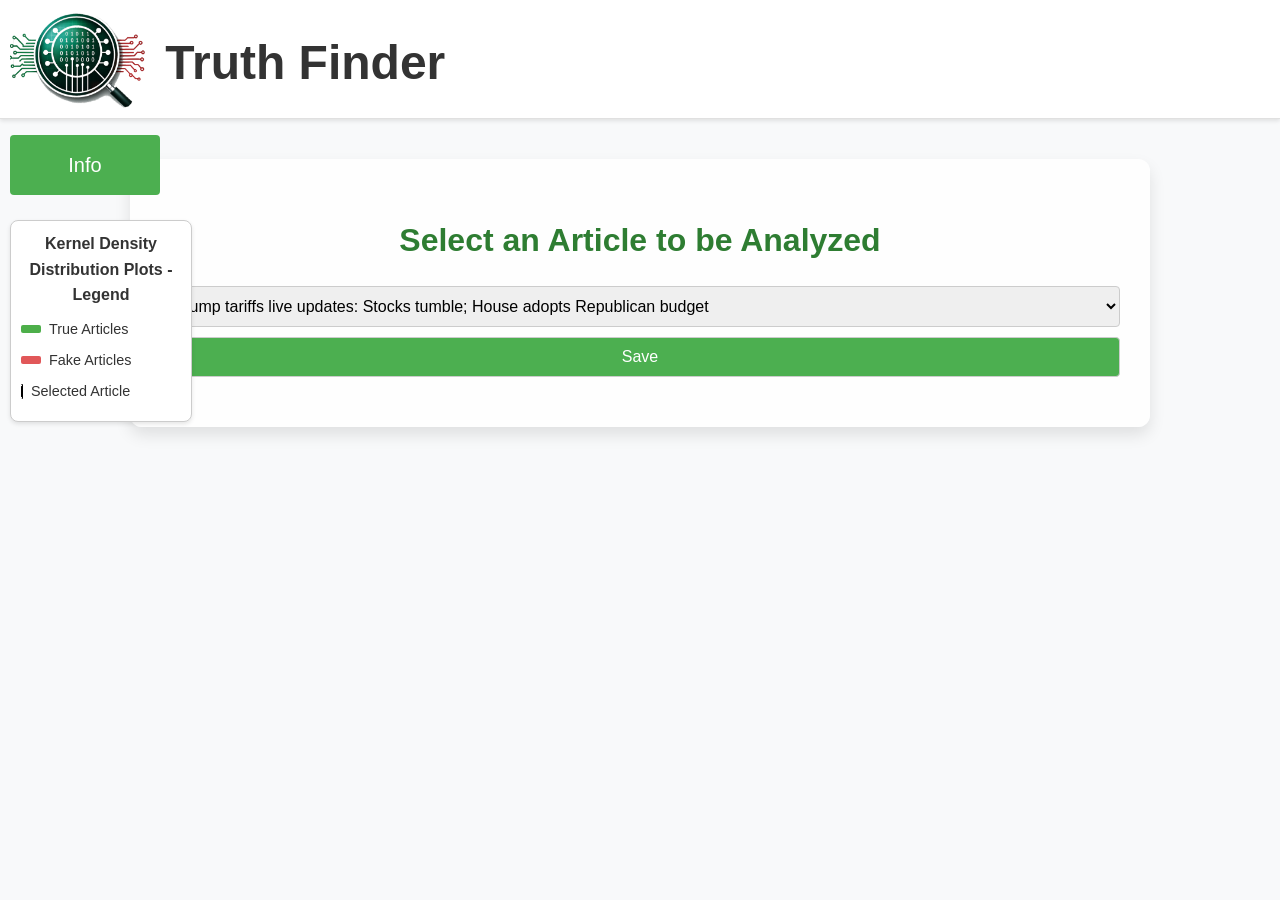
<file: index.html>
<!DOCTYPE html>
<html lang="en">
<head>
  <meta charset="UTF-8" />
  <meta name="viewport" content="width=device-width, initial-scale=1.0" />
  <title>Save URL Input</title>
  <link href="https://fonts.googleapis.com/css2?family=Open+Sans:wght@400;600&display=swap" rel="stylesheet" />
  <script src="/static/flesch_reading_ease_chart.js"></script>
  <script src="/static/word_count_chart.js"></script>
  <script src="/static/overall_polarity_chart.js"></script>
  <script src="/static/overall_subjectivity_chart.js"></script>
  <script src="/static/avg_sentence_polarity_chart.js"></script>
  <script src="/static/avg_sentence_subjectivity_chart.js"></script>
  <script src="/static/num_speech_attributes_chart.js"></script>
  <script src="https://d3js.org/d3.v7.min.js"></script>
  <link rel="stylesheet" href="/static/avg_polarity_style.css" />
  <link rel="stylesheet" href="/static/analysis_results.css" />
  <link rel="stylesheet" href="/static/floating_legend.css" />

  <style>
    /* CSS Variables for consistent styling */
    :root {
      --primary-color: #4caf50;
      --secondary-color: #2e7d32;
      --background-color: #f5f5f5;
      --card-bg: #ffffff;
      --font-color: #333;
      --accent-color: #ffeb3b;
      --error-color: #f44336;
    }

    /* Header styling for a modern, clean look */
    .app-header {
      display: flex;
      align-items: center;
      padding: 10px 10px;
      padding-bottom: 0px;
      background-color: #ffffff;  /* White background to contrast with a light gray body */
      box-shadow: 0 2px 4px rgba(0, 0, 0, 0.1); /* Subtle shadow for depth */
      border-bottom: 1px solid #e0e0e0; /* Optional: a thin bottom border for separation */
      margin-bottom: 10px;
    }

    .logo {
      height: 100px;      /* Adjust the height as needed */
      width: auto;       /* Maintain aspect ratio */
    }

    .app-title {
      font-size: 3rem;
      font-weight: 600;
      color: #333;       /* Dark but neutral color */
      margin: 0;
      margin-left: 20px;
      font-family: 'Montserrat', sans-serif; /* Modern, clean font - be sure to load it if using external fonts */
    }

    /* Global Styles */
    body {
      margin: 0;
      padding: 0;
      font-family: "Open Sans", sans-serif;
      background-color: #f8f9fa;
      /* background: url('static/background.jpg') no-repeat center center fixed; */
      background-size: cover;
      color: var(--font-color);
      line-height: 1.6;
      font-family: sans-serif;
    }

    #outputSection {
      max-width: 100%;
      overflow-x: visible; /* Allow overflow for scale tooltips */
      box-sizing: border-box;
      padding: 0 15px;
    }

    .container {
      width: 75%;
      margin: 40px auto;
      padding: 30px;
      background-color: rgba(255, 255, 255, 0.9);
      border-radius: 12px;
      box-shadow: 0 8px 16px rgba(0, 0, 0, 0.1);
    }
    h2 {
      text-align: center;
      margin-bottom: 20px;
      color: var(--secondary-color);
    }
    select,
    button {
      width: 100%;
      padding: 10px;
      font-size: 16px;
      border: 1px solid #ccc;
      border-radius: 4px;
    }
    select:focus,
    button:focus {
      outline: none;
      border-color: var(--primary-color);
    }
    button {
      background-color: var(--primary-color);
      color: #fff;
      cursor: pointer;
      transition: background-color 0.3s ease;
      margin-top: 10px;
    }
    button:hover {
      background-color: var(--secondary-color);
    }
    #responseMessage {
      text-align: center;
      margin-top: 20px;
      font-weight: 600;
    }
    /* Loading Spinner */
    .loading-spinner {
      display: inline-block;
      width: 18px;
      height: 18px;
      border: 3px solid rgba(0, 0, 0, 0.1);
      border-radius: 50%;
      border-top-color: var(--primary-color);
      animation: spin 1s linear infinite;
      margin-left: 8px;
      vertical-align: middle;
    }

    .chart-loading-spinner {
      /* Temporary border to find it */
      border: 2px solid red;
      /* Temporary border to find it */
      position: absolute;
      top: 0;
      left: 0;
      width: 100%;
      height: 100%;
      background-color: rgba(255, 255, 255, 0.8); /* semi-transparent overlay */
      display: flex;
      justify-content: center;
      align-items: center;
      z-index: 1000; /* make sure it sits on top of other chart elements */
    }


    @keyframes spin {
      to { transform: rotate(360deg); }
    }
    /* Cards for Results & Errors */
    .result-card,
    .error-card,
    .result-summary {
      background-color: var(--card-bg);
      padding: 20px;
      border-radius: 12px;
      margin: 20px 0;
    }
    .result-card {
      border-top: 4px solid var(--primary-color);
    }
    .error-card {
      border-top: 4px solid var(--error-color);
      color: var(--error-color);
    }
    .error-card button {
      background-color: var(--error-color);
      color: #fff;
      border: none;
      padding: 10px;
      border-radius: 4px;
      cursor: pointer;
      margin-top: 10px;
    }
    /* Gradient Line Styling */
    .gradient-line {
      width: 100%;
      height: 20px;
      background: linear-gradient(to right, 
        #ff4d4f 0%, #ff4d4f 25%, 
        #faad14 25%, #faad14 40%, 
        #a0d911 40%, #a0d911 70%, 
        #52c41a 70%, #52c41a 85%,
        #389e0d 85%, #389e0d 100%);
      position: relative;
      border-radius: 10px;
      overflow: hidden;
    }
    .tick {
      position: absolute;
      top: -6px;
      width: 4px;
      height: 32px;
      background-color: #000;
    }
    /* Metrics Grid Layout */
    .metrics-grid {
      display: grid;
      grid-template-columns: repeat(2, 1fr); /* 2 columns */
      gap: 20px;
      margin: 20px 0;
    }
    /* Modern Metric Card styling */
    .metric-card {
      background-color: var(--card-bg);
      padding: 20px;
      overflow: visible !important; /* This is crucial */
      border-radius: 12px;
      box-shadow: 0 4px 6px rgba(0, 0, 0, 0.1);
      transition: transform 0.3s ease, box-shadow 0.3s ease;
      position: relative;
      overflow: visible; /* Allow tooltips to overflow */
    }
    .metric-card:hover {
      transform: translateY(-5px);
      box-shadow: 0 8px 12px rgba(0, 0, 0, 0.2);
    }
    .metric-card h4 {
      margin: 0 0 10px;
      color: var(--secondary-color);
      font-size: 16px;
    }
    .metric-value {
      font-size: 22px;
      font-weight: 600;
      color: var(--font-color);
    }
    /* Tooltip Styling */
    .tooltip {
      visibility: hidden;
      width: 220px;
      background-color: #333;
      color: #fff;
      text-align: center;
      border-radius: 6px;
      padding: 8px;
      position: fixed;
      z-index: 9999;
      bottom: 80%;
      left: 50%;
      transform: translateX(-50%);
      opacity: 0;
      transition: opacity 0.3s;
      font-size: 14px;
    }
    
    .metric-card:hover .tooltip {
      visibility: visible;
      opacity: 1; /* ensure fully visible */
    }
    
    .tooltip::after {
      content: "";
      position: absolute;
      top: 100%;
      left: 50%;
      margin-left: -5px;
      border-width: 5px;
      border-style: solid;
      border-color: #333 transparent transparent transparent; /* solid arrow */
    }
    /* Verdict Badge */
    .verdict-badge {
      display: inline-block;
      padding: 4px 8px;
      background-color: var(--accent-color);
      border-radius: 9999px;
      font-weight: 600;
      font-size: 1.3rem;
      text-transform: uppercase;
      box-shadow: 0 2px 4px rgba(0, 0, 0, 0.1); /* subtle drop shadow */
      margin-left: 8px;
    }

    /* Dynamic classes based on credibility */
    .very-high-credibility {
      background-color: #389e0d ;
    }

    .high-credibility {
      background-color: #52c41a; 
    }

    .moderate-credibility {
      background-color: #a0d911;
    }

    .low-credibility {
      background-color: #faad14  ;
    }

    .very-low-credibility {
      background-color: #ff4d4f ;
    }

    /* Chart Container Styling */
    .chart-container {
      width: 95%; /* Full width of the grid cell */
      height: auto; /* Keep height as before */
      margin: 10px -10px;
      border: 1px solid #ddd;
      border-radius: 12px;
      box-shadow: 0 2px 4px rgba(0, 0, 0, 0.1);
      padding: 20px;
      background-color: var(--card-bg);
      position: relative;
      overflow: visible; /* Allow tooltips to overflow */
      display: flex;
      flex-direction: column;
    }
    .axis-label {
      font-size: 11px;
      font-family: "Open Sans", sans-serif;
      margin-right: auto;
    }
    .chart-title {
      font-size: 14px;
      font-family: "Open Sans", sans-serif;
    }
    svg {
      overflow: visible;
    }
    /* Additional Hover Effects for Scale Labels */
    .scale-label {
      transition: transform 0.2s;
      z-index:10000;
      overflow: visible !important;
      white-space: nowrap; /* Prevent text wrapping */
    }
    .scale-label:hover {
      transform: scale(1.1);
      z-index:10000;
    }

    /* ---------------- Modal Styles ---------------- */
    /* Reduced-size fixed button in the top left corner */
    #infoButton {
      width: 150px;    /* sets the width of the button */
      height: 60px;
      position: fixed;
      top: 125px;
      left: 10px;
      z-index: 1100;
      background-color: var(--primary-color);
      border: none;
      color: #fff;
      padding: 5px 10px;    /* Reduced padding for smaller button */
      border-radius: 4px;
      cursor: pointer;
      font-size: 20px;      /* Reduced font-size */
    }
    /* The Modal (background) */
    .modal {
      display: none;
      position: fixed;
      z-index: 1050;
      left: 0;
      top: 0;
      width: 100%;
      height: 100%;
      overflow: auto;
      background-color: rgba(0,0,0,0.4);
    }
    /* Modal Content Box */
    .modal-content {
      background-color: #fefefe;
      margin: 10% auto;
      padding: 20px;
      border: 1px solid #888;
      width: 80%;
      max-width: 600px;
      border-radius: 8px;
      position: relative;
    }
    /* Close Button */
    .close {
      color: #aaa;
      position: absolute;
      top: 10px;
      right: 15px;
      font-size: 24px;
      font-weight: bold;
      cursor: pointer;
    }
    .close:hover,
    .close:focus {
      color: #000;
      text-decoration: none;
    }
        
    /* Scale container styling */
    .polarity-scale,
    .subjectivity-scale,
    .polarity-score-scale,
    .subjectivity-score-scale,
    .readability-scale {
      order: 1; /* Makes scale appear above chart */
      position: relative;
      z-index: 2; /* Higher than the chart */
      background: rgba(255,255,255,0.95);
      padding: 15px;
      border-radius: 8px;
      margin-bottom: 15px;
      box-shadow: 0 2px 4px rgba(0,0,0,0.1);
      padding: 15px;
      margin-bottom: 10px; /* Overlap slightly with chart */
    }
    
    
    /* Chart SVG container */
    .chart-container svg {
      position: relative;
      z-index: 1; /* Below the scale */
      margin-top: -10px; /* Pull up slightly */
    }
    
    /* Scale track styling */
    .scale-track {
      position: absolute;
      top: 50%;
      left: 0;
      right: 0;
      height: 10px;
      border-radius: 5px;
      background-color: #ccc; /* or your desired color */
      transform: translateY(-50%);
      z-index: 1;
    }
        
    /* Indicator styling */
    .scale-indicator {
      position: absolute;
      top: 50%;
      transform: translate(-50%, -50%); /* horizontally and vertically center */
      z-index: 7; /* make sure it sits above the scale */
    }
    
    .indicator-line {
      height: 30px;
      width: 2px;
      background: #333;
      margin: 0 auto;
    }
    
    .indicator-dot {
      width: 14px;
      height: 14px;
      background: #333;
      border-radius: 50%;
      margin: -6px auto 0;
    }
    
    /* Scale label styling */
    .scale-label {
      position: absolute;
      top: 25px;
      font-size: 12px;
      font-weight: bold;
    }
    
    .scale-label-0 { left: 0; }
    .scale-label-1 { right: 0; }
    .scale-label-neg { left: 0; }
    .scale-label-pos { right: 0; }
    .scale-label-neutral { left: 50%; transform: translateX(-50%); }
    .scale-label-min { left: 0; 
      z-index: 99999;    
    }
    .scale-label-max { right: 0; 
      z-index: 99999;
    }
    .scale-label-mid { left: 50%; transform: translateX(-50%); }
    
    .scale-instruction {
      font-size: 11px;
      color: #666;
      text-align: center;
      margin-top: 10px;
    }
    .chart-svg-container {
      order: 2;
      z-index: 1;
      position: relative;
      height: 300px;
      overflow: visible;
      box-sizing: border-box;
    }
    .scale-indicator {
      z-index: 3;
    }
    .container, .scale-label, body {
      overflow: visible !important;
    }
  </style>
</head>
<body>
  
  <header class="app-header">
    <div class="logo-container">
      <!-- Replace the src value with the path to your logo image -->
      <img src="/static/truth_finder_logo.png" alt="Truth Finder Logo" class="logo">
    </div>
    <h1 class="app-title">Truth Finder</h1>
  </header>

  <!-- Fixed Information Button -->
  <button id="infoButton">Info</button>

  <!-- Modal Structure -->
  <div id="infoModal" class="modal">
    <div class="modal-content">
      <span id="closeModal" class="close">&times;</span>
      <h3>Information</h3>
      <p>
        <strong>Credibility Score:</strong> The Credibility score represents the model’s predicted probability that a given statement or article more closely 
        follows the patterns of the articles in its training data that were labeled true.
        It ranges from 0 to 1, where values closer to 0 indicate a low probability of truth, and values closer to 1 indicate a high probability.
        This score can be interpreted using qualitative descriptors to aid understanding, such as "very low credibility" or "high credibility".
      </p>
      <p>
        <strong>Polarity:</strong> Refers to the overall sentiment of an article, measured on a scale from -1 to 1. 
        A score closer to -1 indicates a completely negative tone, while a score near 1 represents a completely positive one. 
        This metric provides a high-level understanding of the emotional attitude conveyed throughout the article.
      </p>
      <p>
        <strong>Subjectivity:</strong> Captures how much an article expresses personal opinions versus factual information. 
        It ranges from 0 to 1, where 0 indicates a highly objective, fact-based article, and 1 indicates a highly subjective or opinion-driven piece.
        This helps assess whether the article is more informative or expressive in nature.
      </p>
      <p>
        <strong>Avg Polarity:</strong> Represents the mean sentiment score calculated across all individual sentences in the article. 
        Unlike the overall polarity, this provides a more granular view of sentiment, revealing subtle shifts in emotional tone throughout the text.
      </p>
      <p>
        <strong>Avg Subjectivity:</strong> Is the average of the subjectivity scores for each sentence in the article. 
        This metric offers a detailed look at how opinionated or objective the content is on a sentence-by-sentence basis, 
        allowing for a more nuanced understanding of the article’s perspective.
      </p>
      <p>
        <strong>Word Count:</strong> Simply denotes the total number of words in the article. 
        It serves as a basic measure of the article’s length and can also indirectly relate to the depth or breadth of the content.
      </p>
      <p>
        <strong>Quotes:</strong> Estimate the number of reported speech instances in the article. 
        This is approximated by counting the occurrences of speech-related verbs such as “said,” “say,” “told,” and “tell.” 
        It provides insight into how much of the article is based on direct quotations or attributed dialogue.
      </p>
      <p>
        <strong>Flesch Reading Ease:</strong> Is a readability score that evaluates how easy the article is to read. 
        It is calculated based on sentence length and syllable complexity, with a range from 1 (very difficult to read) to 100 (very easy to read). 
        Higher scores suggest simpler, more accessible language, while lower scores imply a more complex writing style.
      </p>
    </div>
  </div>

  <!-- Floating legend container -->
  <div class="floating-legend">
    <h4>Kernel Density Distribution Plots - Legend</h4>
    <div class="legend-item">
      <span class="legend-color green-line"></span>
      <span class="legend-label">True Articles</span>
    </div>
    <div class="legend-item">
      <span class="legend-color red-line"></span>
      <span class="legend-label">Fake Articles</span>
    </div>
    <div class="legend-item">
      <span class="legend-color dashed-line"></span>
      <span class="legend-label">Selected Article</span>
    </div>
  </div>

  <div class="container">
    <h2 style="font-size: 2em;">Select an Article to be Analyzed</h2>
    <select id="urlInput">
      <option value="Trump tariffs live updates: Stocks tumble; House adopts Republican budget"> Trump tariffs live updates: Stocks tumble; House adopts Republican budget </option>
       <option value="These are the House Republicans running for speaker"> These are the House Republicans running for speaker </option>
       <option value="Supreme Court says Trump admin must 'facilitate' release of man wrongly deported to El Salvador prison"> Supreme Court says Trump admin must 'facilitate' release of man wrongly deported to El Salvador prison </option>
       <option value="Michelle Obama addresses recent absences from political events and divorce rumors"> Michelle Obama addresses recent absences from political events and divorce rumors </option>
       <option value="Uncertainty looms for future aid to Ukraine and Israel as speaker drama continues"> Uncertainty looms for future aid to Ukraine and Israel as speaker drama continues </option>
       <option value="Can Trump run for a third term in 2028?"> Can Trump run for a third term in 2028? </option>
       <option value="Top federal labor officials reinstated by full DC federal appeals court "> Top federal labor officials reinstated by full DC federal appeals court </option>
       <option value="Fact check: Trump’s barrage of lies about Zelensky and Ukraine "> Fact check: Trump’s barrage of lies about Zelensky and Ukraine </option>
       <option value="Declassified CIA Files Reveal Hitler Didn’t Die, He Lived Secretly in South America For Decades"> Declassified CIA Files Reveal Hitler Didn’t Die, He Lived Secretly in South America For Decades </option>
       <option value="Secret Service Denies RFK, Jr Protection Again After Armed Man Infiltrates His Security"> Secret Service Denies RFK, Jr Protection Again After Armed Man Infiltrates His Security </option>
       <option value="NASA Rescues Children Stranded For 9 Months At Space Camp"> NASA Rescues Children Stranded For 9 Months At Space Camp </option>
       <option value="McDonald’s Just Recalled 1 Million Chicken Nuggets, The Reason Why Will Sicken You!"> McDonald’s Just Recalled 1 Million Chicken Nuggets, The Reason Why Will Sicken You! </option>  
       <option value="South Sudan rescinds its decision to deny a deportee entry after the US revokes visas"> South Sudan rescinds its decision to deny a deportee entry after the US revokes visas</option>
       <option value="What just happened with Trump’s tariffs? He paused some tariffs — and then escalated a trade war with China."> What just happened with Trump’s tariffs? He paused some tariffs — and then escalated a trade war with China. </option>
    </select>
    <button onclick="saveToServer()">Save</button>
    <p id="responseMessage"></p>
    <!-- Output Section (initially hidden) -->
    <div id="outputSection" style="display: none; padding: 5px; font-size: 1.8em;">
      <hr class="section-divider">
      <h3>Analysis Results</h3>
      <div id="outputData"></div>
      <div class="metrics-grid" id="metricsDisplay"></div>
    </div>
  </div>

  <script>
    let globalD3Data = null;
    
    // Load CSV data when page loads
    window.addEventListener('DOMContentLoaded', () => {
        console.log('Preloading D3 CSV data...');
        d3.csv("static/final_dataset_with_pca_d3.csv")
            .then(data => {
                console.log('D3 CSV data preloaded successfully', {
                    rowCount: data.length
                });
                globalD3Data = data;
            })
            .catch(error => {
                console.error('Error preloading D3 CSV data:', error);
            });
    });

    async function saveToServer() {
      const url = document.getElementById("urlInput").value;
      if (url.trim() === "") {
        alert("Please enter a valid URL");
        return;
      }
      document.getElementById("responseMessage").innerText = `Analyzing: ${url}`;
      document.getElementById("outputSection").style.display = "none";
      const spinner = document.createElement("div");
      spinner.className = "loading-spinner";
      spinner.id = "globalSpinner";
      document.getElementById("responseMessage").appendChild(spinner);
      try {
        const [response] = await Promise.all([
          fetch("http://127.0.0.1:5000/save_url", {
            method: "POST",
            headers: { "Content-Type": "application/json" },
            body: JSON.stringify({ url: url })
          }),
          new Promise((resolve) => setTimeout(resolve, 5000)),
        ]);
        const result = await response.json();
        fetchOutputData();
        document.getElementById("responseMessage").innerText = `Analysis complete for: ${url}`;
        document.getElementById("outputSection").style.display = "block";
      } catch (error) {
        document.getElementById("responseMessage").innerText = `Error analyzing URL: ${error.message}`;
        const spinner = document.querySelector(".loading-spinner");
        if (spinner) spinner.remove();
      }
    }

    
    async function fetchOutputData() {
      // Clear previous outputs from outputData and metricsDisplay (if needed)
      document.getElementById("outputData").innerHTML = "";
      document.getElementById("metricsDisplay").innerHTML = "";
      
      // (Optionally) Reuse the existing spinner. If it's already in place (from saveToServer),
      // you can just leave it until this function completes.
      
      let spinner = document.getElementById("globalSpinner");
      if (!spinner) {
        // If not present, create a spinner (fallback)
        spinner = document.createElement("div");
        spinner.className = "loading-spinner";
        spinner.id = "globalSpinner";
        document.getElementById("outputData").appendChild(spinner);
      }
      console.log('Starting fetchOutputData()');
      try {
        console.log('Attempting to fetch data from /get_output');
        const response = await fetch("http://127.0.0.1:5000/get_output");
        const data = await response.json();
        console.log('Received data:', { 
          status: response.status,
          dataLength: data?.length,
          firstResult: data?.[0] 
        });

        if (!response.ok) throw new Error(data.error || "Server error");
        if (!data || !data.length) throw new Error("No data available");

        const result = data[0];
        console.log('Processing result with metrics:', {
          fake_percent: result.fake_percent,
          avg_polarity: result.avg_polarity,
          avg_subjectivity: result.avg_subjectivity
        });

        
        document.getElementById("outputData").innerHTML = `
          <div class="analysis-results-card">
            <h3>Credibility Score: <span class="score">${Number(result.fake_percent).toFixed(2)}%</span>
            <span id="verdictBadge" class="verdict-badge">${result.fake_percent_display}</span>
            </h3>
            <div class="gradient-line" id="gradientLine">
              <div class="tick" id="tick"></div>
            </div>
          </div>
        `;
        setTickPosition(result.fake_percent);

        // Use preloaded data if available, otherwise load it
        const chartData = globalD3Data || await d3.csv("static/final_dataset_with_pca_d3.csv");
        console.log('Defined variable chartData:', {
          chartDataLength: chartData.length,
          chartDataFirstRow: chartData[0]
        });
         
        document.getElementById("metricsDisplay").innerHTML = `
              
              <div class="metric-card">
                  <h4>Polarity Score</h4>
                  <div class="metric-value">${result.polarity_score}</div>
                  <div id="overall-polarity-chart" class="chart-container">
                      <!-- Scale container -->
                      <div class="polarity-score-scale">
                          <!-- The scale track - bidirectional gradient -->
                          <div class="scale-track"></div>
                          
                          <!-- The indicator -->
                          <div class="scale-indicator" style="left: ${(result.polarity_score + 1) * 50}%;">
                            <div class="indicator-line"></div>
                            <div class="indicator-dot"></div>
                          </div>
                          <div class="scale-label scale-label-0">-1</div>
                          <div class="scale-label scale-label-1">1</div>
                          <div class="scale-label scale-label-min" data-tooltip="Completely Negative">
                              -1
                          </div>
                          <div class="scale-label scale-label-max" data-tooltip="Completely Positive">
                              1
                          </div>
                          <div class="scale-instruction">Hover over ends of scale</div>
                        </div>
                        <!-- Chart will be inserted here -->
                        <div class="chart-svg-container"></div>
                  </div>
                  <span class="tooltip">The overall polarity (sentiment) of an article as a whole. Completely Negative = -1, Completely Positive = 1.</span>
              </div>
              
              <div class="metric-card">
                  <h4>Subjectivity Score</h4>
                  <div class="metric-value">${result.subjectivity_score}</div>
                  <div id="overall-subjectivity-chart" class="chart-container">
                      <!-- Scale container -->
                      <div class="subjectivity-score-scale">
                          <!-- The scale track - blue gradient -->
                          <div class="scale-track"></div>
                          
                          <!-- The indicator -->
                          <div class="scale-indicator" style="left: ${result.subjectivity_score * 100}%;">
                            <div class="indicator-line"></div>
                            <div class="indicator-dot"></div>
                          </div>
                          <div class="scale-label scale-label-0">0</div>
                          <div class="scale-label scale-label-1">1</div>
                          <div class="scale-label scale-label-min" data-tooltip="More Factual Content">
                              0
                          </div>
                          <div class="scale-label scale-label-max" data-tooltip="More Opinionated Content">
                              1
                          </div>
                          <div class="scale-instruction">Hover over ends of scale</div>
                        </div>
                        <!-- Chart will be inserted here -->
                        <div class="chart-svg-container"></div>
                  </div>
                  <span class="tooltip">The overall subjectivity (how much or how little an article expresses a personal viewpoint) of an article as a whole. More Factual Content = 0, More Opinionated Content = 1.</span>
              </div>

              <div class="metric-card">
                  <h4>Avg. Polarity</h4>
                  <div class="metric-value">${result.avg_polarity}</div>
                      <div id="avg-sentence-polarity-chart" class="chart-container">
                        <!-- Scale container (won't be cleared by D3) -->
                        <div class="subjectivity-scale">
                          <div class="scale-track"></div>
                          <div class="scale-indicator" style="left: ${(result.avg_polarity * 100+50)}%;">
                            <div class="indicator-line"></div>
                            <div class="indicator-dot"></div>
                          </div>
                          <div class="scale-label scale-label-0">-1</div>
                          <div class="scale-label scale-label-1">1</div>
                          <div class="scale-label scale-label-min" data-tooltip="Completely Negative">
                              -1
                          </div>
                          <div class="scale-label scale-label-max" data-tooltip="Completely Positive">
                              1
                          </div>
                          <div class="scale-instruction">Hover over ends of scale</div>
                        </div>
                        <!-- Chart will be inserted here -->
                        <div class="chart-svg-container"></div>
                      </div>
                  <span class="tooltip">The average polarity (sentiment) of an article's sentences. A more fine-grained measure of polarity. Completely Negative = -1, Completely Positive = 1.</span>
              </div>
                                  
              <div class="metric-card">
                  <h4>Avg. Subjectivity</h4>
                  <div class="metric-value">${result.avg_subjectivity}</div>
                  <div id="avg-sentence-subjectivity-chart" class="chart-container">
                      <!-- Scale container -->
                      <div class="subjectivity-scale">
                          <!-- The scale track - blue gradient for objectivity/subjectivity -->
                          <div class="scale-track"></div>
                          
                          <!-- The indicator for the current value -->
                          <div class="scale-indicator" style="left: ${result.avg_subjectivity * 100}%;">
                            <div class="indicator-line"></div>
                            <div class="indicator-dot"></div>
                          </div>
                          <div class="scale-label scale-label-0">0</div>
                          <div class="scale-label scale-label-1">1</div>
                          <div class="scale-label scale-label-min" data-tooltip="More Factual Content">
                              0
                          </div>
                          <div class="scale-label scale-label-max" data-tooltip="More Opinionated Content">
                              1
                          </div>
                          <div class="scale-instruction">Hover over ends of scale</div>
                        </div>
                        <!-- Chart will be inserted here -->
                        <div class="chart-svg-container"></div>
                  </div>
                  <span class="tooltip">The average subjectivity of the article's sentences. A more fine-grained measure of subjectivity. More Factual Content = 0, More Opinionated Content = 1</span>
              </div>

              <div class="metric-card">
                  <h4>Quotes Count</h4>
                  <div class="metric-value">${result.num_quotes}</div>
                  <div id="num-speech-attributes-chart" class="chart-container">
                      <div class="chart-svg-container"></div>
                  </div>
                  <span class="tooltip">An approximation of the number of quotations in an article. Counts number of times "said", "say", "told", and "tell" speech attributes appear in the article.</span>
              </div>
              
              <div class="metric-card">
                  <h4>Word Count</h4>
                  <div class="metric-value">${result.word_count}</div>
                  <div id="word-count-chart" class="chart-container">
                  
                      <div class="chart-svg-container"></div>
                  </div>
                  <span class="tooltip">The length of an article.</span>
              </div>

              <div class="metric-card">
                  <h4>Readability</h4>
                  <div class="metric-value">${result.flesch_reading_ease}</div>
                  <div id="flesch-reading-ease-chart" class="chart-container">
                      <!-- Readability scale with difficulty zones -->
                      <div class="readability-scale">
                          <!-- Multi-color gradient for difficulty levels -->
                          <div class="scale-track"></div>
                          
                          <!-- Indicator -->
                          <div class="scale-indicator" style="left: ${result.flesch_reading_ease}%;">
                              <div class="indicator-line"></div>
                              <div class="indicator-dot"></div>
                          </div>
                          
                          <!-- Zone markers -->
                          <div class="zone-marker" style="left: 30%;" data-tooltip="College level"></div>
                          <div class="zone-marker" style="left: 50%;" data-tooltip="High school"></div>
                          <div class="zone-marker" style="left: 70%;" data-tooltip="8th grade"></div>
                          <div class="zone-marker" style="left: 90%;" data-tooltip="5th grade"></div>
                          
                          <!-- Scale labels -->
                          <div class="scale-label scale-label-min" data-tooltip="Very difficult (Professional)">
                              0
                          </div>
                          <div class="scale-label scale-label-max" data-tooltip="Very easy (Elementary school)">
                              100
                          </div>
                          <div class="scale-instruction">Hover over ends of scale to see examples</div>
                      </div>
                      <div class="chart-svg-container"></div>
                  </div>
                  <span class="tooltip">A measure of text readability based on text length and syllabic content. Difficult to Read = 1, Easy to Read = 100.</span>
              </div>
          `;

          // Now call the update function to apply dynamic colors
          updateVerdictBadge(result);

          console.log('Attempting to create the kde plots');
          // Create charts using the data
          createFleschReadingEaseChart(chartData, result.flesch_reading_ease);
          createWordCountChart(chartData, result.word_count);
          createOverallPolarityChart(chartData, result.polarity_score);
          createOverallSubjectivityChart(chartData, result.subjectivity_score);
          createAvgSentencePolarityChart(chartData, result.avg_polarity);
          createAvgSentenceSubjectivityChart(chartData, result.avg_subjectivity);
          createNumSpeechAttributesChart(chartData, result.num_quotes);
      } catch (error) {
        document.getElementById("outputData").innerHTML = `
          <div class="error-card">
            <h3>Error Loading Results</h3>
            <p>${error.message}</p>
            <button onclick="fetchOutputData()">Retry</button>
          </div>
        `;
      } finally {
        // Only remove the spinner after everything is complete
        const spinner = document.getElementById("globalSpinner");
        if (spinner) spinner.remove();
      }
    }

    function applyVerdictBadgeColor(badgeElement, score) {
      badgeElement.classList.remove('very-high-credibility','high-credibility', 'medium-credibility', 'low-credibility', 'very-low-credibility');

      if (score > 85) {
        badgeElement.classList.add('very-high-credibility');
      } else if (score > 70) {
        badgeElement.classList.add('high-credibility');
      } 
        else if (score > 40) {
        badgeElement.classList.add('moderate-credibility');
      }
        else if (score > 25){
        badgeElement.classList.add('low-credibility');
      }
        else {
        badgeElement.classList.add('very-low-credibility');
      }
    }

    function updateVerdictBadge(result) {
      // Assume result.fake_percent contains a numeric score, e.g. 82 for 82% credibility.
      const credibilityScore = Number(result.fake_percent);
      const badgeElement = document.getElementById('verdictBadge');
      if (badgeElement) {
        applyVerdictBadgeColor(badgeElement, credibilityScore);
      }
    }

    function setTickPosition(fakePercent) {
      const gradientLine = document.getElementById("gradientLine");
      const tick = document.getElementById("tick");
      const position = (fakePercent / 100) * gradientLine.offsetWidth;
      tick.style.left = `${position}px`;
    }

    // ---------------- Modal (Information Popup) Script ---------------- //
    var infoButton = document.getElementById("infoButton");
    var infoModal = document.getElementById("infoModal");
    var closeBtn = document.getElementById("closeModal");

    infoButton.onclick = function() {
      infoModal.style.display = "block";
    };

    closeBtn.onclick = function() {
      infoModal.style.display = "none";
    };

    window.onclick = function(event) {
      if (event.target == infoModal) {
        infoModal.style.display = "none";
      }
    };
  </script>
</body>
</html>
</file>
<file: static/avg_polarity_style.css>
/* polarity-scale.css */
.polarity-scale {
  position: relative; /* Keeps it in document flow */
  z-index: 2; /* Renders above the chart */
  margin-bottom: 20px; /* Space between scale and chart */
  background: rgba(255,255,255,0.8); /* Optional: makes scale more readable */
  padding: 10px;
  border-radius: 8px;
}
.scale-track {
    position: absolute;
    top: 20px;
    left: 0;
    right: 0;
    height: 4px;
    background: linear-gradient(to right, #ff0000, #ffff00, #00ff00);
    border-radius: 2px;
}

.scale-indicator {
    position: absolute;
    top: 0;
    transform: translateX(-50%);
    text-align: center;
}

.indicator-line {
    height: 20px;
    width: 2px;
    background: #333;
    margin: 0 auto;
}

.indicator-dot {
    width: 10px;
    height: 10px;
    background: #333;
    border-radius: 50%;
    margin: 0 auto;
}

.scale-label {
    position: absolute;
    top: 30px;
    font-size: 12px;
    font-weight: bold;
    cursor: pointer;
    padding: 2px 5px;
    border-radius: 3px;
    z-index:10000;
    transition: background 0.2s;
}

.scale-label:hover {
    background: #f0f0f0;
    z-index: 10000;
}

.scale-label-0 {
    left: 0;
    z-index: 10000;
}

.scale-label-1 {
    right: 0;
    z-index: 10000;
}

/* Tooltip styling */
.scale-label::after {
    content: attr(data-tooltip);
    position: absolute;
    bottom: 100%;
    left: 50%;
    transform: translateX(-50%);
    background: #333;
    color: white;
    padding: 8px 12px;
    border-radius: 4px;
    font-size: 14px;
    font-weight: normal;
    white-space: nowrap;
    opacity: 0;
    visibility: hidden;
    transition: opacity 0.2s;
    z-index: 9999;
}

.scale-label:hover::after {
    opacity: 1;
    visibility: visible;
    z-index: 10000;
}


/* subjectivity-scale.css */
.subjectivity-scale {
    position: relative;
    height: 40px;
    margin: 20px 0;
}

.subjectivity-scale .scale-track {
    position: absolute;
    top: 20px;
    left: 0;
    right: 0;
    height: 4px;
    background: linear-gradient(to right, #e6f7ff, #1890ff);
    border-radius: 2px;
}

.subjectivity-scale .scale-indicator {
    position: absolute;
    top: 0;
    transform: translateX(-50%);
    text-align: center;
}

.subjectivity-scale .indicator-line {
    height: 20px;
    width: 2px;
    background: #333;
    margin: 0 auto;
}

.subjectivity-scale .indicator-dot {
    width: 10px;
    height: 10px;
    background: #1890ff; /* Blue to match scale */
    border-radius: 50%;
    margin: 0 auto;
}

.subjectivity-scale .scale-label {
    position: absolute;
    top: 30px;
    z-index: 10000;
    font-size: 12px;
    font-weight: bold;
    cursor: pointer;
    padding: 2px 5px;
    border-radius: 3px;
    transition: background 0.2s;
}

.subjectivity-scale .scale-label:hover {
    background: #f0f0f0;
    z-index: 10000;

}

.subjectivity-scale .scale-label-0 {
    left: 0;
}

.subjectivity-scale .scale-label-1 {
    right: 0;
}

/* Tooltip styling (same as polarity) */
.subjectivity-scale .scale-label::after {
    content: attr(data-tooltip);
    position: absolute;
    bottom: 100%;
    left: 50%;
    transform: translateX(-50%);
    background: #333;
    color: white;
    padding: 8px 12px;
    border-radius: 4px;
    font-size: 11px;
    font-weight: normal;
    white-space: nowrap;
    opacity: 0;
    visibility: hidden;
    transition: opacity 0.2s;
    z-index: 9999;
}

.subjectivity-scale .scale-label:hover::after {
    opacity: 1;
    visibility: visible;
    z-index: 10000;
}

/* polarity-score-scale.css */
.polarity-score-scale {
    position: relative;
    height: 40px;
    margin: 20px 0;
}

.polarity-score-scale .scale-track {
    position: absolute;
    top: 20px;
    left: 0;
    right: 0;
    height: 4px;
    background: linear-gradient(to right, #e6f7ff, #1890ff);
    border-radius: 2px;
}

.polarity-score-scale .scale-indicator {
    position: absolute;
    top: 0;
    transform: translateX(-50%);
    text-align: center;
}

.polarity-score-scale .indicator-line {
    height: 20px;
    width: 2px;
    background: #333;
    margin: 0 auto;
}

.polarity-score-scale .indicator-dot {
    width: 10px;
    height: 10px;
    background: #333;
    border-radius: 50%;
    margin: 0 auto;
}

/* Label positioning */
.polarity-score-scale .scale-label {
    position: absolute;
    top: 30px;
    font-size: 12px;
    font-weight: bold;
    z-index: 10000;
    cursor: pointer;
    padding: 2px 5px;
    border-radius: 3px;
    transition: background 0.2s;
}

.polarity-score-scale .scale-label-neg {
    left: 0;
}

.polarity-score-scale .scale-label-neutral {
    left: 50%;
    transform: translateX(-50%);
}

.polarity-score-scale .scale-label-pos {
    right: 0;
}

/* Tooltip styling */
.polarity-score-scale .scale-label::after {
    content: attr(data-tooltip);
    position: absolute;
    bottom: 100%;
    left: 50%;
    transform: translateX(-50%);
    background: #333;
    color: white;
    padding: 8px 12px;
    border-radius: 4px;
    font-size: 11px;
    font-weight: normal;
    white-space: nowrap;
    opacity: 0;
    visibility: hidden;
    transition: opacity 0.2s;
    z-index: 10000;
}

.polarity-score-scale .scale-label:hover {
    background: #f0f0f0;
    z-index: 10000;
}

.polarity-score-scale .scale-label:hover::after {
    opacity: 1;
    visibility: visible;
    z-index: 10000;
}

/* subjectivity-score-scale.css */
.subjectivity-score-scale {
    position: relative;
    height: 40px;
    margin: 20px 0;
}

.subjectivity-score-scale .scale-track {
    position: absolute;
    top: 20px;
    left: 0;
    right: 0;
    height: 4px;
    background: linear-gradient(to right, #e6f7ff, #1890ff);
    border-radius: 2px;
}

.subjectivity-score-scale .scale-indicator {
    position: absolute;
    top: 0;
    transform: translateX(-50%);
    text-align: center;
}

.subjectivity-score-scale .indicator-line {
    height: 20px;
    width: 2px;
    background: #333;
    margin: 0 auto;
}

.subjectivity-score-scale .indicator-dot {
    width: 10px;
    height: 10px;
    background: #1890ff; /* Blue to match scale */
    border-radius: 50%;
    margin: 0 auto;
}

/* Label positioning */
.subjectivity-score-scale .scale-label {
    position: absolute;
    top: 30px;
    font-size: 12px;
    font-weight: bold;
    cursor: pointer;
    padding: 2px 5px;
    border-radius: 3px;
    transition: background 0.2s;
    z-index: 10000;
}

.subjectivity-score-scale .scale-label-min {
    left: 0;
    z-index: 10000;
}

.subjectivity-score-scale .scale-label-mid {
    left: 50%;
    transform: translateX(-50%);
}

.subjectivity-score-scale .scale-label-max {
    right: 0;
    z-index: 10000;
}

/* Tooltip styling */
.subjectivity-score-scale .scale-label::after {
    content: attr(data-tooltip);
    position: absolute;
    bottom: 100%;
    left: 50%;
    transform: translateX(-50%);
    background: #333;
    color: white;
    padding: 8px 12px;
    border-radius: 4px;
    font-size: 11px;
    font-weight: normal;
    white-space: nowrap;
    opacity: 0;
    visibility: hidden;
    transition: opacity 0.2s;
    z-index: 9999;
}

.subjectivity-score-scale .scale-label:hover {
    background: #f0f0f0;
    z-index: 100000;
}

.subjectivity-score-scale .scale-label:hover::after {
    opacity: 1;
    visibility: visible;
    z-index: 10000;
}

/* readability-scale.css */
.readability-scale {
    position: relative;
    height: 50px; /* Slightly taller to accommodate zones */
    margin: 15px 0;
    overflow: visible; /* Allow the tooltips at either end to be visible */
}

.readability-scale .scale-track {
    position: absolute;
    top: 25px;
    left: 0;
    right: 0;
    height: 6px;
    background: linear-gradient(to right, 
        #ff4d4f 0%, #ff4d4f 30%, 
        #faad14 30%, #faad14 50%, 
        #a0d911 50%, #a0d911 70%, 
        #52c41a 70%, #52c41a 90%,
        #389e0d 90%, #389e0d 100%);
    border-radius: 3px;
    pointer-events: none;
}

.readability-scale .scale-indicator {
    position: absolute;
    top: 5px;
    transform: translateX(-50%);
    text-align: center;
}

.readability-scale .indicator-line {
    height: 20px;
    width: 2px;
    background: #333;
    margin: 0 auto;
}

.readability-scale .indicator-dot {
    width: 12px;
    height: 12px;
    background: #096dd9;
    border-radius: 50%;
    border: 2px solid white;
    box-shadow: 0 2px 4px rgba(0,0,0,0.1);
    margin: 0 auto;
}

/* Zone markers */
.readability-scale .zone-marker {
    position: absolute;
    top: 20px;
    width: 10px; /* Increasing width for better visibility */
    height: 10px;
    background: transparent;
    transform: translateX(-50%);
    cursor: pointer;
    pointer-events: auto;
    z-index: 40;
}

/* Labels */
.readability-scale .scale-label {
    position: absolute;
    top: 35px;
    font-size: 12px;
    font-weight: bold;
    cursor: pointer;
    padding: 2px 5px;
    border-radius: 3px;
    transition: all 0.2s;
}

.readability-scale .scale-label-min {
    left: 0;
    z-index: 10000;
}

.readability-scale .scale-label-max {
    right: 0;
    z-index: 10000;
     
}

/* Tooltips */
.readability-scale .scale-label::after,
.readability-scale .zone-marker::after {
    content: attr(data-tooltip);
    position: absolute;
    bottom: 100%;
    left: 50%;
    transform: translateX(-50%);
    background: #333;
    color: white;
    padding: 6px 10px;
    border-radius: 4px;
    font-size: 11px;
    font-weight: normal;
    white-space: nowrap;
    opacity: 0;
    visibility: hidden;
    transition: opacity 0.2s;
    z-index: 1000;
}

.readability-scale .scale-label:hover::after,
.readability-scale .zone-marker:hover::after {
    opacity: 1;
    z-index: 10000;
    visibility: visible;
}

.readability-scale .scale-label:hover {
    background: #f0f0f0;
    z-index: 10000;
}

.scale-instruction {
    text-align: center;
    font-size: 11px;
    color: #666;
    margin-top: 8px;
    font-style: italic;
}
</file>
<file: static/analysis_results.css>
.analysis-results-card {
    background-color: #ffffff;      /* Card-like white background */
    border: 1px solid #e0e0e0;      /* Light gray border */
    border-radius: 8px;             /* Slight rounding of corners */
    box-shadow: 0 2px 4px rgba(0,0,0,0.1); /* Subtle shadow */
    padding: 20px;                  /* Space inside the card */
    margin-bottom: 20px;            /* Space below, before next section */
  }
  



  /* The below is not being used currently, keeping for possible 
  future use */
  .analysis-results-card h2 {
    margin-top: 0;
    margin-bottom: 15px;
    font-size: 1.5rem;
    color: #333;
  }
  
  .score-row {
    display: flex;
    align-items: center;
    flex-wrap: wrap;               /* If space is tight, text wraps nicely */
    margin-bottom: 8px;
  }
  
  .score-label {
    font-weight: 600;
    margin-right: 8px;
    color: #555;
  }
  
  .score-value {
    font-size: 1.4rem;
    font-weight: 700;
    margin-right: 12px;
    color: #333;
  }

  .section-divider {
    border: 0;
    border-top: 3px solid #ddd;
    margin: 20px 0;
  }
  
  .confidence-badge {
    display: inline-block;
    padding: 4px 8px;
    border-radius: 4px;
    font-weight: 600;
    margin-left: auto;  /* push it to the right if desired */
  }
  
  /* Example: highlight "high" confidence in green, etc. */
  .confidence-badge.high {
    background-color: #c8e6c9;
    color: #388e3c;
  }
  
  .confidence-badge.moderate {
    background-color: #fff9c4;
    color: #fbc02d;
  }
  
  .confidence-badge.low {
    background-color: #ffcdd2;
    color: #d32f2f;
  }
  
  .confidence-text {
    margin: 10px 0;
    color: #555;
  }
  
  .scale-bar {
    margin-top: 15px;
    /* style your horizontal bar or gradient here */
  }
</file>
<file: static/floating_legend.css>
/* Floating Legend Container */
.floating-legend {
    position: fixed; 
    top: 220px;           /* Adjust so it's under your Info button */
    left: 10px;          /* Spacing from left edge */
    width: 160px;        /* Adjust width as needed */
    background-color: #fff;
    border: 1px solid #ccc;
    border-radius: 8px;
    box-shadow: 0 2px 4px rgba(0,0,0,0.1);
    padding: 10px;
    z-index: 1000;       /* Ensure it’s above chart elements */
    font-family: sans-serif;
  }
  
  /* Legend title */
  .floating-legend h4 {
    margin: 0 0 10px;
    font-size: 1rem;
    text-align: center;
    color: #333;
  }
  
  /* Legend items */
  .legend-item {
    display: flex;
    align-items: center;
    margin-bottom: 8px;
  }
  
  .legend-color {
    display: inline-block;
    width: 20px;
    height: 8px;
    margin-right: 8px;
    border-radius: 2px;
  }
  
  .green-line {
    background-color: #4daf4a;  /* Same green as your chart line */
  }
  
  .red-line {
    background-color: #e15759;  /* Same red as your chart line */
  }
  
  /* Dashed line example */
  .dashed-line {
    width: 0;
    height: 15px;
    border-left: 2px dashed #000000;
    margin-right: 8px;
    }
  
  .legend-label {
    font-size: 0.9rem;
    color: #333;
  }
</file>
